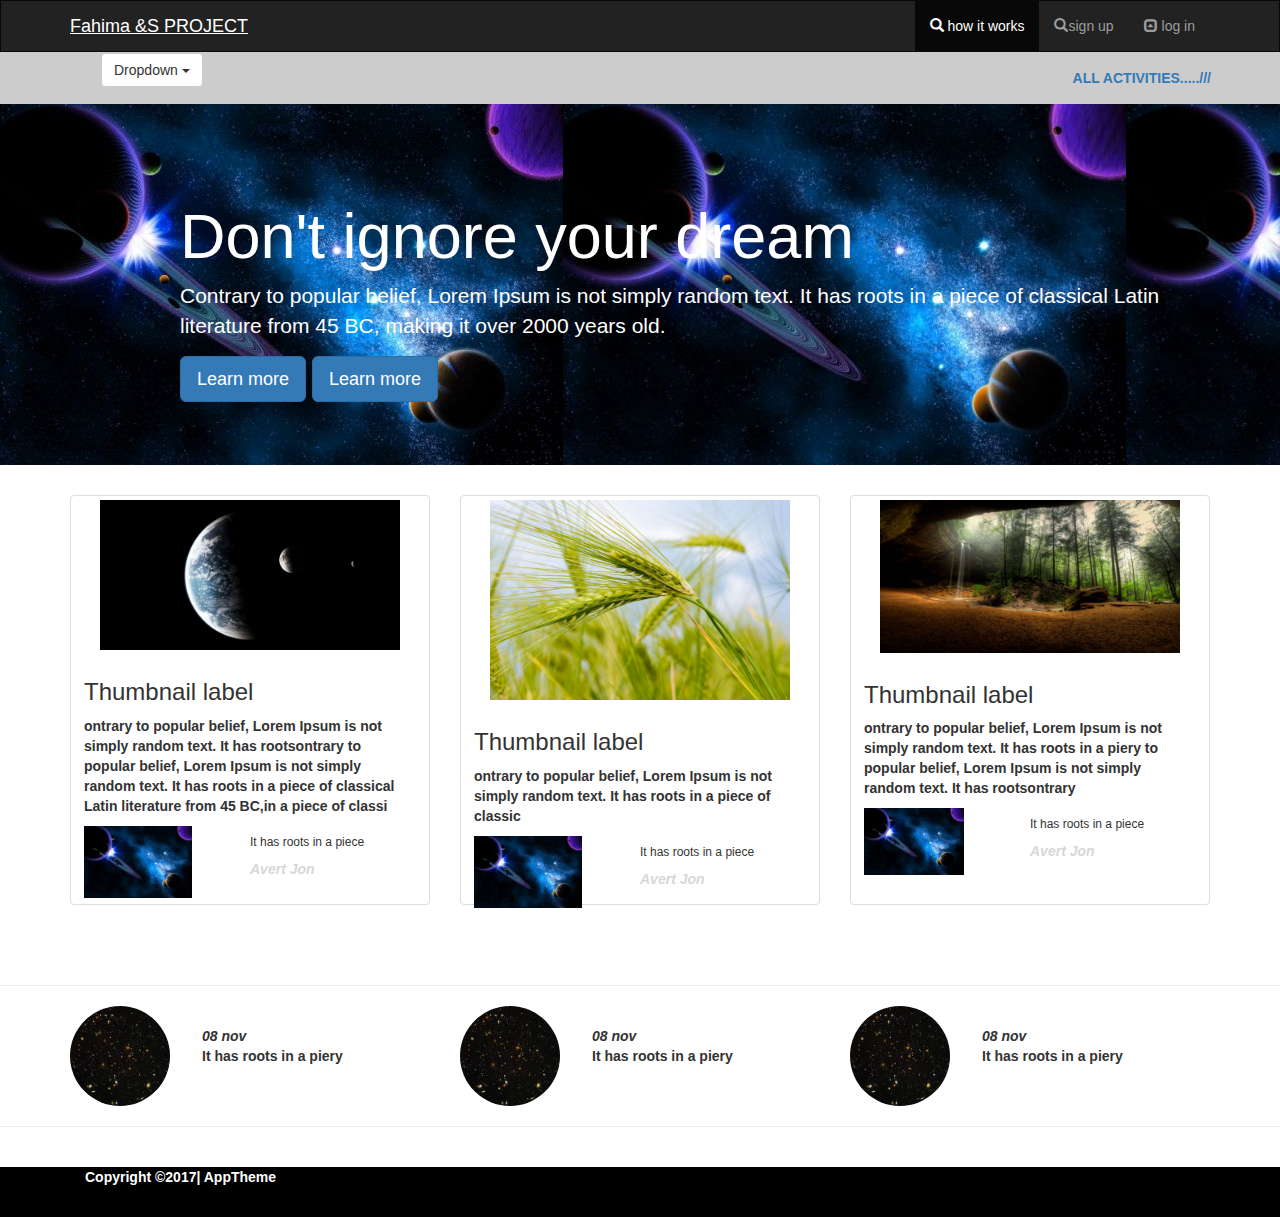
<file: index.html>
<!DOCTYPE html>
<html lang="en">
  <head>
    <meta charset="utf-8">
    <meta http-equiv="X-UA-Compatible" content="IE=edge">
    <meta name="viewport" content="width=device-width, initial-scale=1">
    

    <title>Prothfolio</title>

    <!-- Bootstrap core CSS -->
    <link href="css/bootstrap.min.css" rel="stylesheet">
     <link href="css/style.css" rel="stylesheet">

    
  </head>

  <body>

    <nav class="navbar navbar-inverse ">
      <div class="container">
        <div class="navbar-header">
          <button type="button" class="navbar-toggle collapsed" data-toggle="collapse" data-target="#navbar" aria-expanded="false" aria-controls="navbar">
            <span class="sr-only">Toggle navigation</span>
            <span class="icon-bar"></span>
            <span class="icon-bar"></span>
            <span class="icon-bar"></span>
          </button>




          <a class="navbar-brand" href="#">Fahima &S PROJECT</a>
        </div>
        <div id="navbar" class="collapse navbar-collapse">
          <ul class="nav navbar-nav">
            
          </ul>

          <ul class="nav navbar-nav navbar-right">
          
           <li class="active"><a href="index.html"><span class="glyphicon glyphicon-search" aria-hidden="true"></span> how it works</a></li>
          
            <li><a href="Post.html"> <span class="glyphicon glyphicon-search" aria-hidden="true"></span>sign up</a></li>
            <li><a href="Users.html"><span class="glyphicon glyphicon-collapse-up" aria-hidden="true"></span> log in </a></li>
        
          </ul>
        </div><!--/.nav-collapse -->
      </div>
</nav>




<div class="navv">
	<div class="container">
		<div class="row">
			<div class="col-sm-6 col-md-7 col-lg-4">

 <nav class="navbar navbar ">
      <div class="container">
        <div class="col-md-7">

          <div class="dropdown">
  <button class="btn btn-default dropdown-toggle" type="button" id="dropdownMenu1" data-toggle="dropdown" aria-haspopup="true" aria-expanded="true">
    Dropdown
    <span class="caret"></span>
  </button>
  <ul class="dropdown-menu" aria-labelledby="dropdownMenu1">
    <li class="current"><a href="index.html">ALL ACTIVITIES.....///</a></li>
    <li><a href="contact.html">CONTACT</a></li>
    <li><a href="blog.html">BLOG</a></li>
     <li><a href="posts.html">POSTS</a></li>
    <li role="separator" class="divider"></li>
    <li><a href="#">Separated link</a></li>
  </ul>
</div>
          
        </div>
        <div id="navbar" class="collapse navbar-collapse">
          <ul class="nav navbar-nav">
            
          </ul>

          <ul class="nav navbar-nav navbar-right">
          
           
          
            <li><a href="index.html"><b>ALL ACTIVITIES.....///<b></a></li>
          
          </ul>
        </div><!--/.nav-collapse -->
      </div>
</nav>
</div>
</div>
</div>
</div>







<!--jumborton--->


 
  	<div class="jumbotron">
  		 <div class="container">
  <h1>Don't ignore your dream</h1>
  <p>Contrary to popular belief, Lorem Ipsum is not simply random text. It has roots in a piece of classical Latin literature from 45 BC, making it over 2000 years old. </p>


  <p><a class="btn btn-primary btn-lg" href="#" role="button">Learn more</a>
     
  <a class="btn btn-primary btn-lg" href="#" role="button">Learn more</a></p>
  		</div>	
  </div>

  </div>

<div class="second">
	<div class="container">
	<div class="row">
  <div class="col-sm-6 col-md-4 col-lg-4">
    <div class="thumbnail">
      <img src="images/ae7c4b92ffae1a8be8bb2c558d959342-375.jpg" width="300px">
      <div class="caption">
        <h3>Thumbnail label</h3>
        <p>ontrary to popular belief, Lorem Ipsum is not simply random text. It has rootsontrary to popular belief, Lorem Ipsum is not simply random text. It has roots in a piece of classical Latin literature from 45 BC,in a piece of classi</p>



<div class="pic">
  
  	<div class="pic_left">
  	<img src="images/pic.jpg" width="65%">
  </div>
  <div class="pic_right">
  	<h6> It has roots in a piece  </h6>
  	<p><cite>Avert Jon</cite> </p>
  </div>
</div>


 

</div>



        </div>




  </div>
        
      
    

 <div class="col-sm-6 col-md-4 col-lg-4">
    <div class="thumbnail">
      <img src="images/168adfdec280edf7cf329ed23d4a58cf-1000.jpg" width="300px">
      <div class="caption">
        <h3>Thumbnail label</h3>
        <p>ontrary to popular belief, Lorem Ipsum is not simply random text. It has roots in a piece of classic</p>


<div class="pic">
  
  	<div class="pic_left">
  	<img src="images/pic.jpg" width="65%">
  </div>
  <div class="pic_right">
  		<h6> It has roots in a piece  </h6>
  	<p><cite>Avert Jon</cite> </p>
  </div>
</div>

        
      </div>
    </div>
  </div>

 
  <div class="col-sm-6 col-md-4 col-lg-4">
    <div class="thumbnail">
      <img src="images/24d24526389da7b23e893cb4cc5a69bc-375.jpg" width="300px">
      <div class="caption">
        <h3>Thumbnail label</h3>
        <p>ontrary to popular belief, Lorem Ipsum is not simply random text. It has roots in a piery to popular belief, Lorem Ipsum is not simply random text. It has rootsontrary  </p>


        <div class="pic">
  
  	<div class="pic_left">
  	<img src="images/pic.jpg" width="100px">
  </div>
  <div class="pic_right">
  	<h6> It has roots in a piece  </h6>
  	<p><cite>Avert Jon</cite> </p>

  </div>
</div>
        
      </div>
    </div>
  </div>



</div>
</div>
    </div>









    <br>
    <br>
    <hr>

    <div class="another">
    	<div class="container">
    		<div class="row">
    			<div class="col-sm-3 col-md-4 col-lg-4">
    				<div class="another_left">
    		<img src="images/images (39).jpg" width="100px">
    	</div>
    	<div class="another_right">
    		<p><cite>08 nov</cite><br>  It has roots in a piery </p>
    	</div>

    			</div>



    			<div class="col-sm-3 col-md-4 col-lg-4">
    				<div class="another_left">
    		<img src="images/images (39).jpg" width="100px">
    	</div>
    	<div class="another_right">
    		<p> <cite>08 nov</cite><br> 
    		 It has roots in a piery </p>
    	</div>

    			</div>


<div class="col-sm-3 col-md-4 col-lg-4">
    				<div class="another_left">
    		<img src="images/images (39).jpg" width="100px">
    	</div>
    	<div class="another_right">
    		
    		<p><cite>08 nov</cite><br>  It has roots in a piery </p>
    	</div>

    			</div>



    			
    		</div>
    	
    </div>
</div>

<hr>

<br>


<div class="footer">
	<div class="container">
		<div class="row">
			<div class=col-sm-6 col-md-6 col-lg-6>
			<div class="col-xs-12 col-sm-12 col-md-12 col-lg-12">
				<p>Copyright &copy;2017| AppTheme </p>
			</div>
		</div>
	</div>
	
	</div></div>


  



    <!-- Bootstrap core JavaScript
    ================================================== -->
    <!-- Placed at the end of the document so the pages load faster -->
    <script src="https://ajax.googleapis.com/ajax/libs/jquery/1.12.4/jquery.min.js"></script>
   
    <script src="js/bootstrap.min.js"></script>
    
  </body>
</html>
</file>
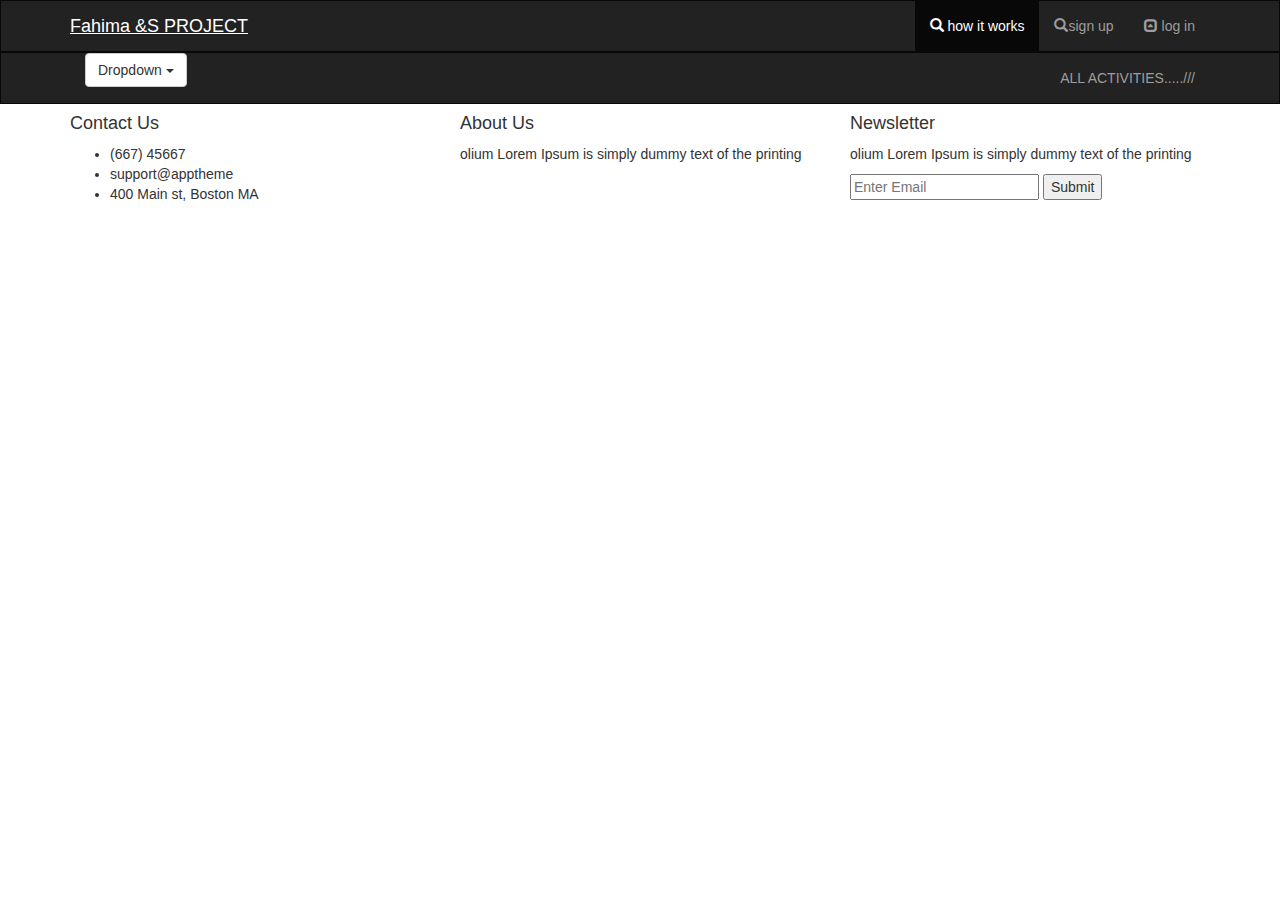
<file: contact.html>
<!DOCTYPE html>
<html lang="en">
  <head>
    <meta charset="utf-8">
    <meta http-equiv="X-UA-Compatible" content="IE=edge">
    <meta name="viewport" content="width=device-width, initial-scale=1">
    

    <title>contact us</title>

    <!-- Bootstrap core CSS -->
    <link href="css/bootstrap.min.css" rel="stylesheet">
     <link href="css/style.css" rel="stylesheet">

    
  </head>
  <body>

<nav class="navbar navbar-inverse ">
      <div class="container">
        <div class="navbar-header">
          <button type="button" class="navbar-toggle collapsed" data-toggle="collapse" data-target="#navbar" aria-expanded="false" aria-controls="navbar">
            <span class="sr-only">Toggle navigation</span>
            <span class="icon-bar"></span>
            <span class="icon-bar"></span>
            <span class="icon-bar"></span>
          </button>




          <a class="navbar-brand" href="#">Fahima &S PROJECT</a>
        </div>
        <div id="navbar" class="collapse navbar-collapse">
          <ul class="nav navbar-nav">
            
          </ul>

          <ul class="nav navbar-nav navbar-right">
          
           <li class="active"><a href="index.html"><span class="glyphicon glyphicon-search" aria-hidden="true"></span> how it works</a></li>
          
            <li><a href="Post.html"> <span class="glyphicon glyphicon-search" aria-hidden="true"></span>sign up</a></li>
            <li><a href="Users.html"><span class="glyphicon glyphicon-collapse-up" aria-hidden="true"></span> log in </a></li>
        
          </ul>
        </div><!--/.nav-collapse -->
      </div>
</nav>






 <nav class="navbar navbar-inverse ">
      <div class="container">
        <div class="col-md-7">

          <div class="dropdown">
  <button class="btn btn-default dropdown-toggle" type="button" id="dropdownMenu1" data-toggle="dropdown" aria-haspopup="true" aria-expanded="true">
    Dropdown
    <span class="caret"></span>
  </button>
  <ul class="dropdown-menu" aria-labelledby="dropdownMenu1">
    <li><a href="index.html">ALL ACTIVITIES.....///</a></li>
    <li class="current"><a href="contact.html">CONTACT</a></li>
    <li><a href="blog.html">BLOG</a></li>
     <li><a href="posts.html">POSTS</a></li>
    <li role="separator" class="divider"></li>
    <li><a href="#">Separated link</a></li>
  </ul>
</div>
          
        </div>
        <div id="navbar" class="collapse navbar-collapse">
          <ul class="nav navbar-nav">
            
          </ul>

          <ul class="nav navbar-nav navbar-right">
          
           
          
            <li><a href="index.html">ALL ACTIVITIES.....///</a></li>
          
          </ul>
        </div><!--/.nav-collapse -->
      </div>
</nav>



<section id="company">
		<div class="container">
			<div class="row">
				<div class="col-xs-12 col-sm-4 col-md-4 col-lg-4">
					<h4>Contact Us</h4>
					<ul>
						<li><i class="fa fa-phone"></i>
						(667) 45667</li>

						<li><i class="fa fa-envelope"></i>
						support@apptheme</li>

						<li><i class="fa fa-map"></i>
						400 Main st, Boston MA</li>
					</ul>
				</div>
<div class="col-xs-12 col-sm-4 col-md-4 col-lg-4">
	<h4>About Us </h4>
	<p> olium Lorem Ipsum is simply dummy text of the printing </p>

</div>
<div class="col-xs-12 col-sm-4 col-md-4 col-lg-4">
	<h4>Newsletter</h4>
		<p> olium Lorem Ipsum is simply dummy text of the printing </p>

	<form>
		<input type="text" name="email" placeholder="Enter Email">
		<button type="submit "name="button">Submit</button>
	</form>
</div>

			</div>
		</div>
	</section>



   <!-- Bootstrap core JavaScript
    ================================================== -->
    <!-- Placed at the end of the document so the pages load faster -->
    <script src="https://ajax.googleapis.com/ajax/libs/jquery/1.12.4/jquery.min.js"></script>
   
    <script src="js/bootstrap.min.js"></script>
    
  </body>
</html>
</file>
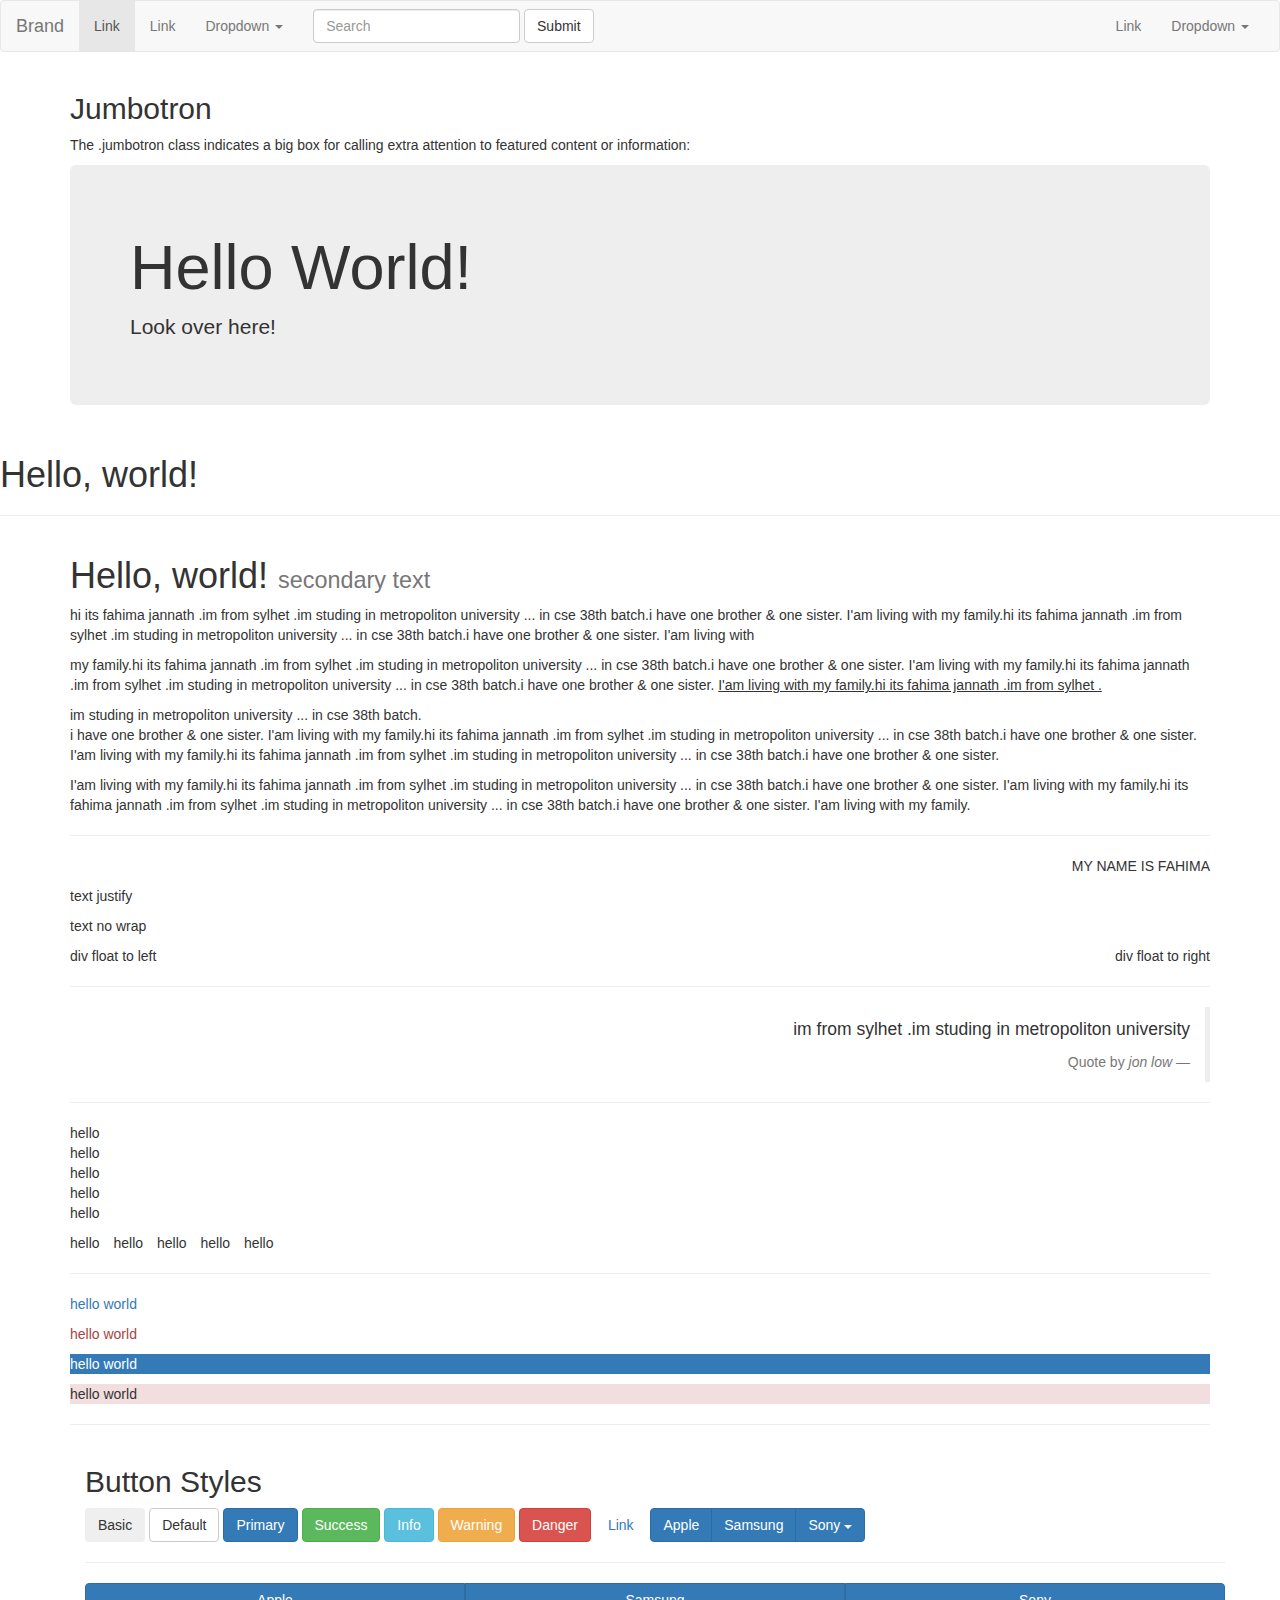
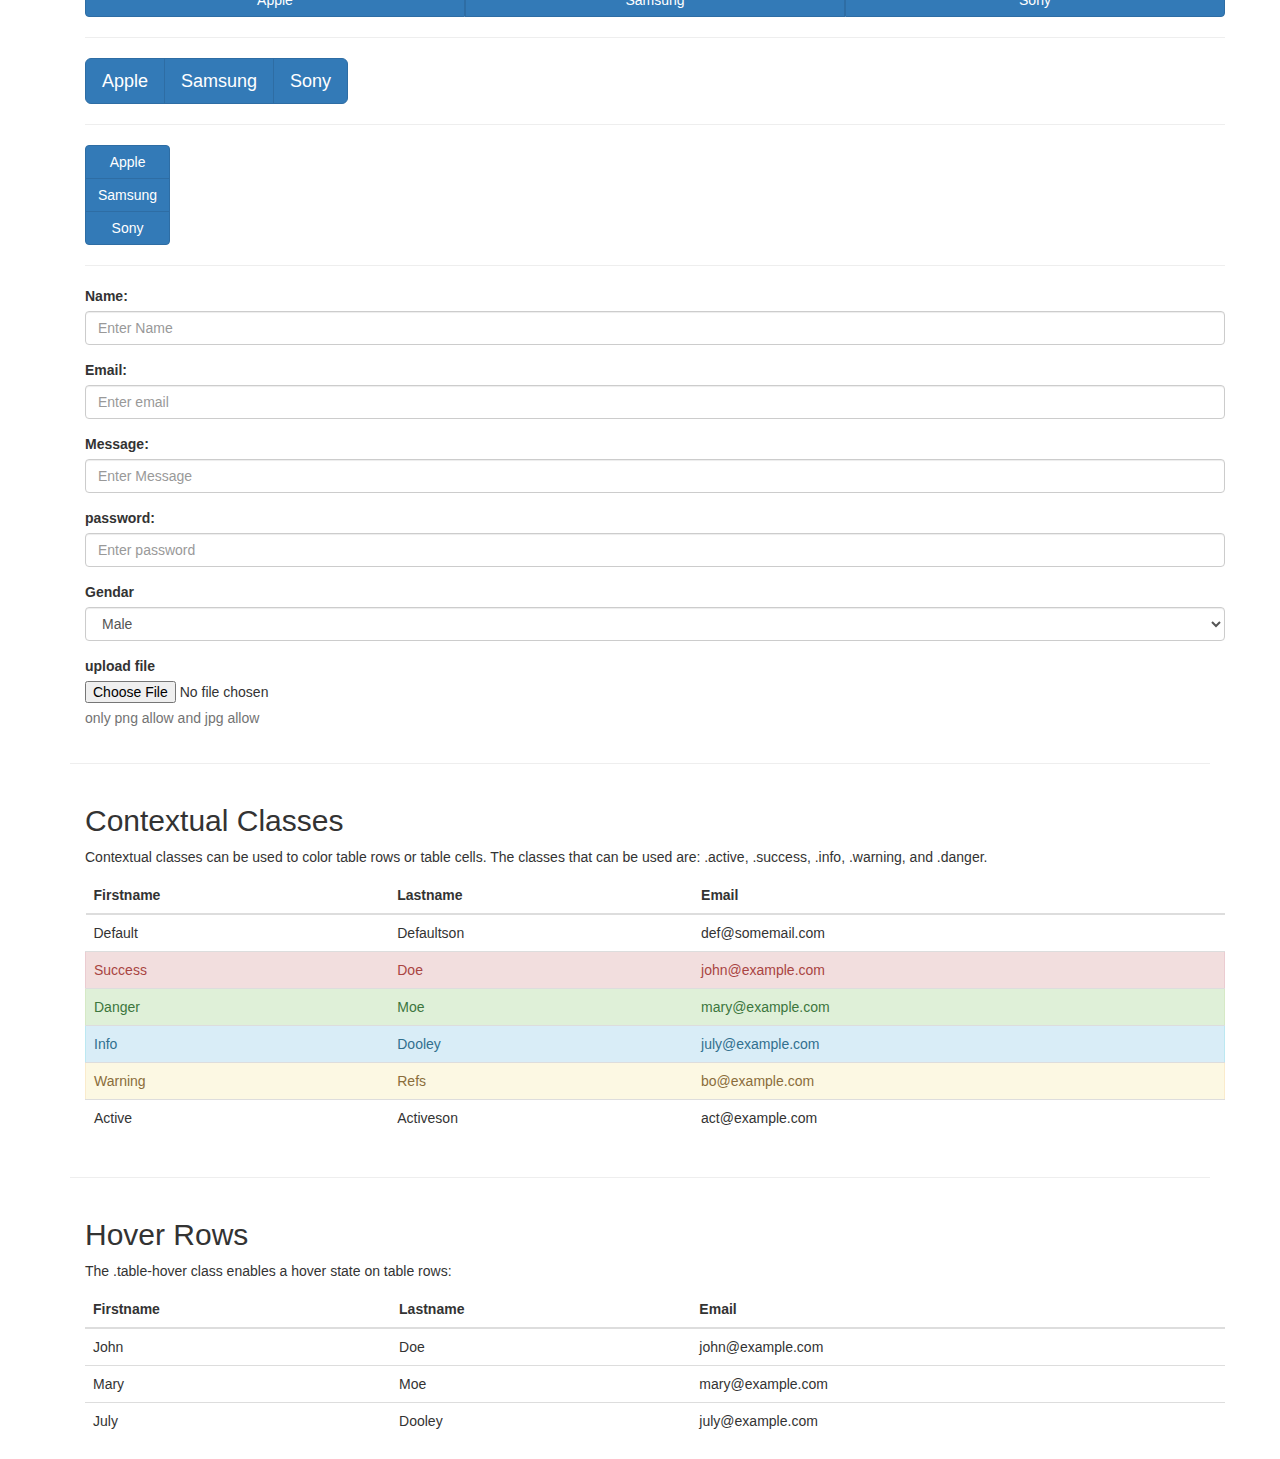
<file: untitle.html>
<!DOCTYPE html>
<html lang="en">
  <head>
    <meta charset="utf-8">
    <meta http-equiv="X-UA-Compatible" content="IE=edge">
    <meta name="viewport" content="width=device-width, initial-scale=1">
    <!-- The above 3 meta tags *must* come first in the head; any other head content must come *after* these tags -->
    <title>Bootstrap 101 Template</title>

    <!-- Bootstrap -->
    <link href="css/bootstrap.min.css" rel="stylesheet">

    <!-- HTML5 shim and Respond.js for IE8 support of HTML5 elements and media queries -->
    <!-- WARNING: Respond.js doesn't work if you view the page via file:// -->
    <!--[if lt IE 9]>
      <script src="https://oss.maxcdn.com/html5shiv/3.7.3/html5shiv.min.js"></script>
      <script src="https://oss.maxcdn.com/respond/1.4.2/respond.min.js"></script>
    <![endif]-->
  </head>
  <body>

   <nav class="navbar navbar-default">
  <div class="container-fluid">
    <!-- Brand and toggle get grouped for better mobile display -->
    <div class="navbar-header">
      <button type="button" class="navbar-toggle collapsed" data-toggle="collapse" data-target="#bs-example-navbar-collapse-1" aria-expanded="false">
        <span class="sr-only">Toggle navigation</span>
        <span class="icon-bar"></span>
        <span class="icon-bar"></span>
        <span class="icon-bar"></span>
      </button>
      <a class="navbar-brand" href="#">Brand</a>
    </div>

    <!-- Collect the nav links, forms, and other content for toggling -->
    <div class="collapse navbar-collapse" id="bs-example-navbar-collapse-1">
      <ul class="nav navbar-nav">
        <li class="active"><a href="#">Link <span class="sr-only">(current)</span></a></li>
        <li><a href="#">Link</a></li>
        <li class="dropdown">
          <a href="#" class="dropdown-toggle" data-toggle="dropdown" role="button" aria-haspopup="true" aria-expanded="false">Dropdown <span class="caret"></span></a>
          <ul class="dropdown-menu">
            <li><a href="#">Action</a></li>
            <li><a href="#">Another action</a></li>
            <li><a href="#">Something else here</a></li>
            <li role="separator" class="divider"></li>
            <li><a href="#">Separated link</a></li>
            <li role="separator" class="divider"></li>
            <li><a href="#">One more separated link</a></li>
          </ul>
        </li>
      </ul>
      <form class="navbar-form navbar-left">
        <div class="form-group">
          <input type="text" class="form-control" placeholder="Search">
        </div>
        <button type="submit" class="btn btn-default">Submit</button>
      </form>
      <ul class="nav navbar-nav navbar-right">
        <li><a href="#">Link</a></li>
        <li class="dropdown">
          <a href="#" class="dropdown-toggle" data-toggle="dropdown" role="button" aria-haspopup="true" aria-expanded="false">Dropdown <span class="caret"></span></a>
          <ul class="dropdown-menu">
            <li><a href="#">Action</a></li>
            <li><a href="#">Another action</a></li>
            <li><a href="#">Something else here</a></li>
            <li role="separator" class="divider"></li>
            <li><a href="#">Separated link</a></li>
          </ul>
        </li>
      </ul>
    </div><!-- /.navbar-collapse -->
  </div><!-- /.container-fluid -->
</nav>

   <div class="container">
  <h2>Jumbotron</h2>
  <p>The .jumbotron class indicates a big box for calling extra attention to featured content or information:</p>                  
  <div class="jumbotron">
    <h1>Hello World!</h1>
    <p>Look over here!</p>
  </div>
</div>

    <h1>Hello, world!</h1>


   <hr>
 <div class="container">

    <h1>Hello, world! <small>secondary text</small></h1>

    <p> hi its fahima jannath .im from sylhet .im studing in metropoliton university ... in cse 38th batch.i have one brother & one sister. I'am living with my family.hi its fahima jannath .im from sylhet .im studing in metropoliton university ... in cse 38th batch.i have one brother & one sister. I'am living with <P>my family.hi its fahima jannath .im from sylhet .im studing in metropoliton university ... in cse 38th batch.i have one brother & one sister. I'am living with my family.hi its fahima jannath .im from sylhet .im studing in metropoliton university ... in cse 38th batch.i have one brother & one sister. <U>I'am living with my family.hi its fahima jannath .im from sylhet .</U> </P>im studing in metropoliton university ... in cse 38th batch.<P>i have one brother & one sister. I'am living with my family.hi its fahima jannath .im from sylhet .im studing in metropoliton university ... in cse 38th batch.i have one brother & one sister. I'am living with my family.hi its fahima jannath .im from sylhet .im studing in metropoliton university ... in cse 38th batch.i have one brother & one sister.</P> I'am living with my family.hi its fahima jannath .im from sylhet .im studing in metropoliton university ... in cse 38th batch.i have one brother & one sister. I'am living with my family.hi its fahima jannath .im from sylhet .im studing in metropoliton university ... in cse 38th batch.i have one brother & one sister. I'am living with my family. </p>

    <hr>




    <p class="text-right text-uppercase">my name is fahima </p>
    <p class="text-justify"> text justify </p>
    <p class="text no-wrap"> text no wrap</p>



   <div class="pull-right"> div float to right</div>
   <div class="pull-left"> div float to left </div>
   
  <div class="clearfix"></div>

  <hr>
    
    <blockquote class="blockquote-reverse">
     <p> im from sylhet .im studing in metropoliton university</p>

      <footer>Quote by <cite title="jone low">jon low</cite></footer>

    </blockquote>

    <hr>

    <ul class="list-unstyled">
      <li>hello</li>
       <li>hello</li>
        <li>hello</li>
         <li>hello</li>
          <li>hello</li>
    </ul>

    <ul class="list-inline">
      <li>hello</li>
       <li>hello</li>
        <li>hello</li>
         <li>hello</li>
          <li>hello</li>
    </ul>

  <hr>

  <p class="text-primary">hello world</p>
  <p class="text-danger">hello world</p>

<p class="bg-primary">hello world</p>
  <p class="bg-danger">hello world</p>
  <hr>


<div class="container">
  <h2>Button Styles</h2>
  <button type="button" class="btn">Basic</button>
  <button type="button" class="btn btn-default">Default</button>
  <button type="button" class="btn btn-primary">Primary</button>
  <button type="button" class="btn btn-success">Success</button>
  <button type="button" class="btn btn-info">Info</button>
  <button type="button" class="btn btn-warning">Warning</button>
  <button type="button" class="btn btn-danger">Danger</button>
  <button type="button" class="btn btn-link">Link</button> 


<div class="btn-group">
  <button type="button" class="btn btn-primary">Apple</button>
  <button type="button" class="btn btn-primary">Samsung</button>
  <div class="btn-group">
    <button type="button" class="btn btn-primary dropdown-toggle" data-toggle="dropdown">
    Sony <span class="caret"></span></button>
    <ul class="dropdown-menu" role="menu">
      <li><a href="#">Tablet</a></li>
      <li><a href="#">Smartphone</a></li>
    </ul>
  </div>
</div>

<hr>


<div class="btn-group btn-group-justified">
  <a href="#" class="btn btn-primary">Apple</a>
  <a href="#" class="btn btn-primary">Samsung</a>
  <a href="#" class="btn btn-primary">Sony</a>
</div>


<hr>


<div class="btn-group btn-group-lg">
  <button type="button" class="btn btn-primary">Apple</button>
  <button type="button" class="btn btn-primary">Samsung</button>
  <button type="button" class="btn btn-primary">Sony</button>
</div>

<hr>


<div class="btn-group-vertical">
  <button type="button" class="btn btn-primary">Apple</button>
  <button type="button" class="btn btn-primary">Samsung</button>
  <button type="button" class="btn btn-primary">Sony</button>
</div>

<hr>



</div>

<div class="container">
  <div class="form-group">
      <label>Name:</label>
      <input type="Name" class="form-control"  placeholder="Enter Name">
    </div>

    <div class="form-group">
      <label>Email:</label>
      <input type="email" class="form-control"  placeholder="Enter email">
    </div>

    <div class="form-group">
      <label for="email">Message:</label>
      <input type="Message" class="form-control"  placeholder="Enter Message" >
    </div>

    <div class="form-group">
      <label >password:</label>
      <input type="password" class="form-control"  placeholder="Enter password">
    </div>

     <div class="form-group">
      <label>Gendar</label>
      <select class="form-control">
        <option value="male">Male</option>
        <option value="Female">Female</option>
        <option value="other">Other</option>
        <select>
    </div>

    <div class="form-group">
    <label>upload file</label>
    <input type="file">
    <p class="help-block"> only png allow and jpg allow</p>
  </div>
</div>
</form>
</container>

<hr>


<div class="container">
  <h2>Contextual Classes</h2>
  <p>Contextual classes can be used to color table rows or table cells. The classes that can be used are: .active, .success, .info, .warning, and .danger.</p>
  <table class="table">
    <thead>
      <tr>
        <th>Firstname</th>
        <th>Lastname</th>
        <th>Email</th>
      </tr>
    </thead>
    <tbody>
      <tr>
        <td>Default</td>
        <td>Defaultson</td>
        <td>def@somemail.com</td>
      </tr>      
      <tr class="alert alert-danger">
        <td>Success</td>
        <td>Doe</td>
        <td>john@example.com</td>
      </tr>
      <tr class="alert alert-success">
        <td>Danger</td>
        <td>Moe</td>
        <td>mary@example.com</td>
      </tr>
      <tr class="alert alert-info">
        <td>Info</td>
        <td>Dooley</td>
        <td>july@example.com</td>
      </tr>
      <tr class="alert alert-warning">
        <td>Warning</td>
        <td>Refs</td>
        <td>bo@example.com</td>
      </tr>
      <tr class="alert alert-active">
        <td>Active</td>
        <td>Activeson</td>
        <td>act@example.com</td>
      </tr>
    </tbody>
  </table>
</div>



<hr>


<div class="container">
  <h2>Hover Rows</h2>
  <p>The .table-hover class enables a hover state on table rows:</p>            
  <table class="table table-hover">
    <thead>
      <tr>
        <th>Firstname</th>
        <th>Lastname</th>
        <th>Email</th>
      </tr>
    </thead>
    <tbody>
      <tr>
        <td>John</td>
        <td>Doe</td>
        <td>john@example.com</td>
      </tr>
      <tr>
        <td>Mary</td>
        <td>Moe</td>
        <td>mary@example.com</td>
      </tr>
      <tr>
        <td>July</td>
        <td>Dooley</td>
        <td>july@example.com</td>
      </tr>
    </tbody>
  </table>
</div>

      </div>

    

    <!-- jQuery (necessary for Bootstrap's JavaScript plugins) -->
    <script src="https://ajax.googleapis.com/ajax/libs/jquery/1.12.4/jquery.min.js"></script>
    <!-- Include all compiled plugins (below), or include individual files as needed -->
    <script src="js/bootstrap.min.js"></script>
  </body>
</html>
</file>
<file: css/style.css>
body{

	background:white;
}
.navbar{
	min-height:;
	margin-bottom:0px;
border-radius:0px; 

}
.navv{background-color: #ccc;

}
.navbar-brand{text-decoration:underline; color:white !important;}
.header{background-color:pink;}
.jumbotron{margin-top:0px;}
.jumbotron h1 {margin-top:50px;
padding-left: 90px;
color:white;
}
.jumbotron p{
	padding-left:90px;
	color:white;
}
.jumbotron{
	background-image:url("../images/pic.jpg");
}

.jumbotron {padding-left: 40px;}
.second .thumbnail{height: 410px;}

 .second .pic{width:100%;}
.pic .pic_left { width:50%;float: left;}
.pic .pic_right {width:50%;float: right;
}
.another{width: 100%;}
.another .another_left{ width:20%;float:left;}
.another .another_left img{border-radius: 80px; }
.another .another_right{ width:80%;float:right; text-align:; margin-top:20px; padding-left:60px;}
.pic_right p {color:#cccccccc;}
.pic_right h6 {text-decoration: bold;}
.dropdown{float:left;}
.header{background-color:#cccc;}
.footer{background-color: black;

color:white;
height: 50px;}
</file>
